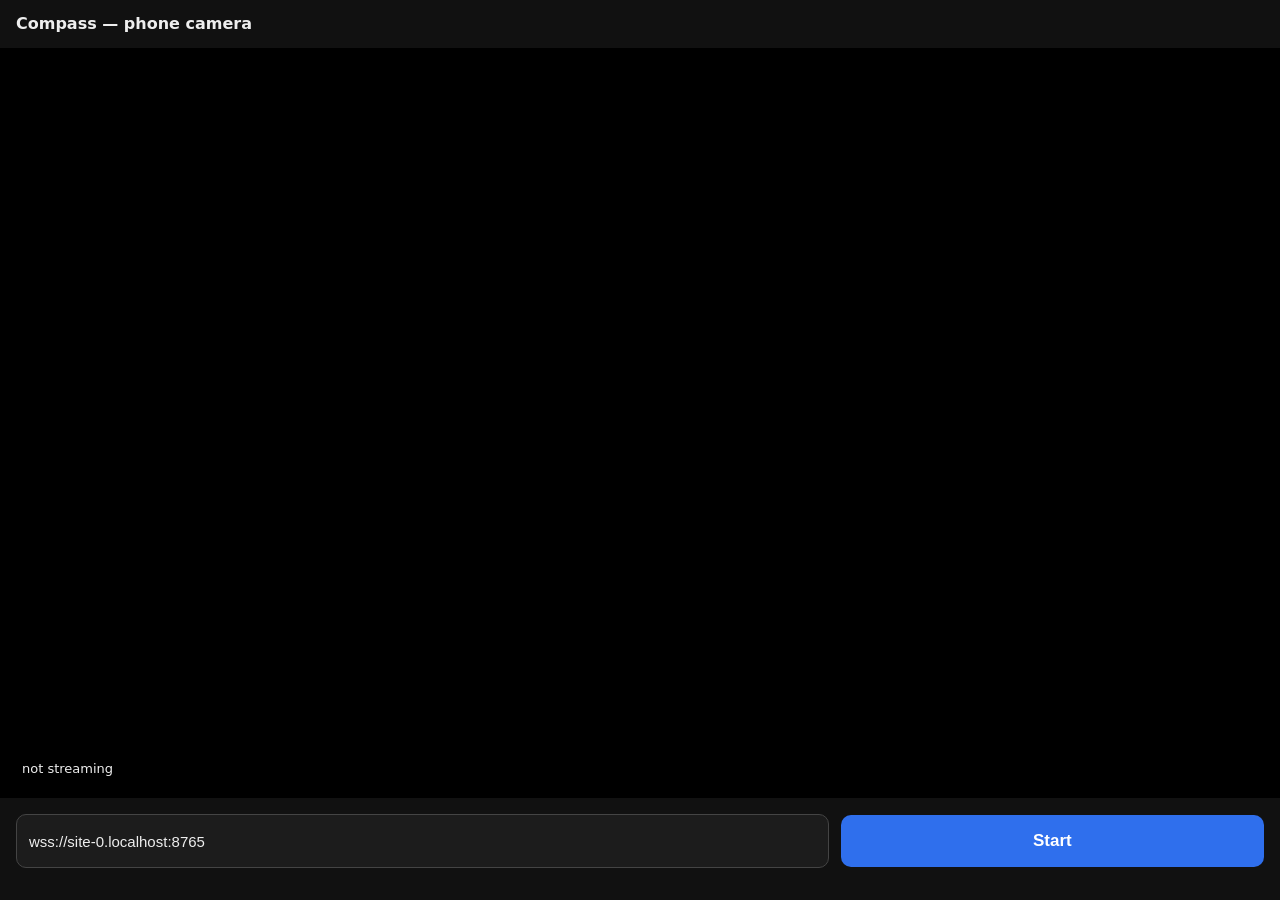
<file: phone/index.html>
<!DOCTYPE html>
<!--
  Phone camera client: streams the rear camera to the laptop pipeline as JPEGs
  over a WebSocket, one JPEG per binary message — the exact wire format
  glasses_rx.py already expects, so the pipeline needs no changes to accept a
  phone instead of the glasses.

  Why a web page instead of a native iOS app:
    - No Xcode, no Mac needed to build, no USB cable, no App Store, no
      provisioning profiles. The user opens a URL in Safari and taps Start.
    - Works identically on Android Chrome.
    - The phone only captures and uploads. All detection, tracking and VLM
      work stays on the laptop, so an old phone owned by an elderly user is
      not asked to run a neural network.

  Constraints this file works around:
    - getUserMedia() only runs in a "secure context": HTTPS, or localhost.
      The phone reaches the laptop by LAN IP, which is not localhost, so
      serve.py serves this page over HTTPS with a self-signed certificate.
    - A page loaded over HTTPS may not open an insecure ws:// socket
      (mixed-content blocking), so the relay must be wss://. The default
      below is derived from the page's own origin so it matches automatically.
    - iOS suspends a backgrounded tab and sleeps the screen, which stops
      capture. A Wake Lock keeps the screen on while streaming.
-->
<html lang="en">
<head>
<meta charset="utf-8">
<meta name="viewport" content="width=device-width, initial-scale=1, viewport-fit=cover">
<title>Compass Camera</title>
<style>
  :root { color-scheme: dark; }
  body {
    margin: 0; background: #111; color: #eee;
    font: 16px/1.5 -apple-system, BlinkMacSystemFont, "Segoe UI", system-ui, sans-serif;
    display: flex; flex-direction: column; min-height: 100dvh;
  }
  header { padding: 12px 16px; font-weight: 600; }
  #view { flex: 1; position: relative; background: #000; overflow: hidden; }
  video { width: 100%; height: 100%; object-fit: cover; display: block; }
  #stats {
    position: absolute; left: 12px; bottom: 12px; right: 12px;
    background: rgba(0,0,0,.55); padding: 8px 10px; border-radius: 8px;
    font-size: 13px; font-variant-numeric: tabular-nums; white-space: pre-line;
  }
  footer { padding: 16px; display: flex; gap: 12px; align-items: center; flex-wrap: wrap; }
  button {
    flex: 1 1 140px; min-height: 52px; font-size: 17px; font-weight: 600;
    border: 0; border-radius: 10px; background: #2f6fed; color: #fff;
  }
  button[disabled] { background: #444; color: #999; }
  input {
    flex: 2 1 220px; min-height: 52px; padding: 0 12px; font-size: 15px;
    border-radius: 10px; border: 1px solid #444; background: #1c1c1c; color: #eee;
  }
  #status { padding: 0 16px 16px; font-size: 14px; color: #9ab; }
  .err { color: #f77; }
</style>
</head>
<body>
<header>Compass — phone camera</header>

<div id="view">
  <!-- playsinline is required or iOS Safari takes the video fullscreen -->
  <video id="preview" playsinline muted autoplay></video>
  <div id="stats">not streaming</div>
</div>

<footer>
  <input id="url" inputmode="url" autocapitalize="off" autocorrect="off" spellcheck="false">
  <button id="toggle">Start</button>
</footer>
<div id="status"></div>

<script>
// ---------------------------------------------------------------------------
// Tunables. These defaults match fake_glasses.py so a phone run and a replayed
// video run put the same kind of frames through the pipeline.
// ---------------------------------------------------------------------------
const TARGET_FPS    = 10;   // pipeline processes ~10 fps; sending more is wasted upload
const TARGET_HEIGHT = 720;  // downscale before encoding: the pipeline resizes to 640px wide anyway
const JPEG_QUALITY  = 0.7;
// If the socket already has more than this many bytes waiting, skip this frame.
// Without this, a weak Wi-Fi link silently queues frames forever: upload latency
// grows without bound and the "live" view drifts minutes behind reality.
const MAX_BUFFERED_BYTES = 256 * 1024;

const $ = (id) => document.getElementById(id);
const els = { preview: $("preview"), stats: $("stats"), toggle: $("toggle"), url: $("url"), status: $("status") };

// Default relay URL derived from how this page was loaded, so it points at the
// same laptop without the user typing an IP. https -> wss, port 8765.
els.url.value = `wss://${location.hostname}:8765`;

let stream = null, socket = null, wakeLock = null, timer = null, running = false;
const canvas = document.createElement("canvas");
const ctx = canvas.getContext("2d", { alpha: false });
let sent = 0, skipped = 0, bytes = 0, startedAt = 0;

function say(msg, isError = false) {
  els.status.textContent = msg;
  els.status.className = isError ? "err" : "";
  if (isError) console.error(msg);
}

/** Grab one frame, encode it as JPEG, push it down the socket. */
async function sendFrame() {
  if (!running || !socket || socket.readyState !== WebSocket.OPEN) return;
  const video = els.preview;
  if (!video.videoWidth) return;  // camera still warming up

  // Backpressure: drop this frame rather than deepening the send queue.
  if (socket.bufferedAmount > MAX_BUFFERED_BYTES) { skipped++; return; }

  const scale = TARGET_HEIGHT / video.videoHeight;
  const w = Math.round(video.videoWidth * scale), h = TARGET_HEIGHT;
  if (canvas.width !== w || canvas.height !== h) { canvas.width = w; canvas.height = h; }
  ctx.drawImage(video, 0, 0, w, h);

  const blob = await new Promise((res) => canvas.toBlob(res, "image/jpeg", JPEG_QUALITY));
  if (!blob || !running || socket.readyState !== WebSocket.OPEN) return;
  socket.send(await blob.arrayBuffer());
  sent++; bytes += blob.size;
}

function renderStats() {
  if (!running) return;
  const secs = (performance.now() - startedAt) / 1000;
  const fps = sent / Math.max(secs, 0.001);
  const kb = bytes / Math.max(sent, 1) / 1024;
  els.stats.textContent =
    `streaming — ${fps.toFixed(1)} fps sent\n` +
    `${kb.toFixed(0)} KB/frame · ${sent} frames · ${skipped} dropped (slow link)`;
}

async function start() {
  try {
    // facingMode "environment" = rear camera, which is what the user points at the object.
    stream = await navigator.mediaDevices.getUserMedia({
      video: { facingMode: { ideal: "environment" }, width: { ideal: 1280 }, height: { ideal: 720 } },
      audio: false,
    });
  } catch (err) {
    // The most common cause by far is a non-secure origin: plain http:// over LAN.
    say(`Camera unavailable: ${err.name}. If this page is not on https://, iOS will refuse the camera — ` +
        `start the server with serve.py, which sets up HTTPS.`, true);
    return;
  }
  els.preview.srcObject = stream;

  socket = new WebSocket(els.url.value);
  socket.binaryType = "arraybuffer";

  socket.onopen = () => {
    running = true;
    sent = skipped = bytes = 0;
    startedAt = performance.now();
    els.toggle.textContent = "Stop";
    say("connected to the pipeline");
    timer = setInterval(() => { sendFrame(); renderStats(); }, 1000 / TARGET_FPS);
  };
  // A self-signed relay certificate that Safari has not been told to trust fails
  // here rather than at the page load, so call that out explicitly.
  socket.onerror = () => say(
    `Could not reach ${els.url.value}. Open that address once in Safari and accept the ` +
    `certificate warning, then come back and press Start.`, true);
  socket.onclose = () => { if (running) { say("relay disconnected"); stop(); } };

  // Keep the screen awake: a sleeping screen suspends capture and the stream dies.
  try { wakeLock = await navigator.wakeLock.request("screen"); } catch { /* unsupported; harmless */ }
}

function stop() {
  running = false;
  clearInterval(timer); timer = null;
  if (socket && socket.readyState === WebSocket.OPEN) socket.close();
  socket = null;
  if (stream) { stream.getTracks().forEach((t) => t.stop()); stream = null; }
  els.preview.srcObject = null;
  if (wakeLock) { wakeLock.release().catch(() => {}); wakeLock = null; }
  els.toggle.textContent = "Start";
  els.stats.textContent = "not streaming";
}

els.toggle.onclick = () => (running ? stop() : start());

// If iOS backgrounds the tab the camera stalls; surface that instead of
// silently sending nothing.
document.addEventListener("visibilitychange", () => {
  if (document.hidden && running) say("tab backgrounded — iOS pauses the camera; keep this screen open");
});
</script>
</body>
</html>
</file>
